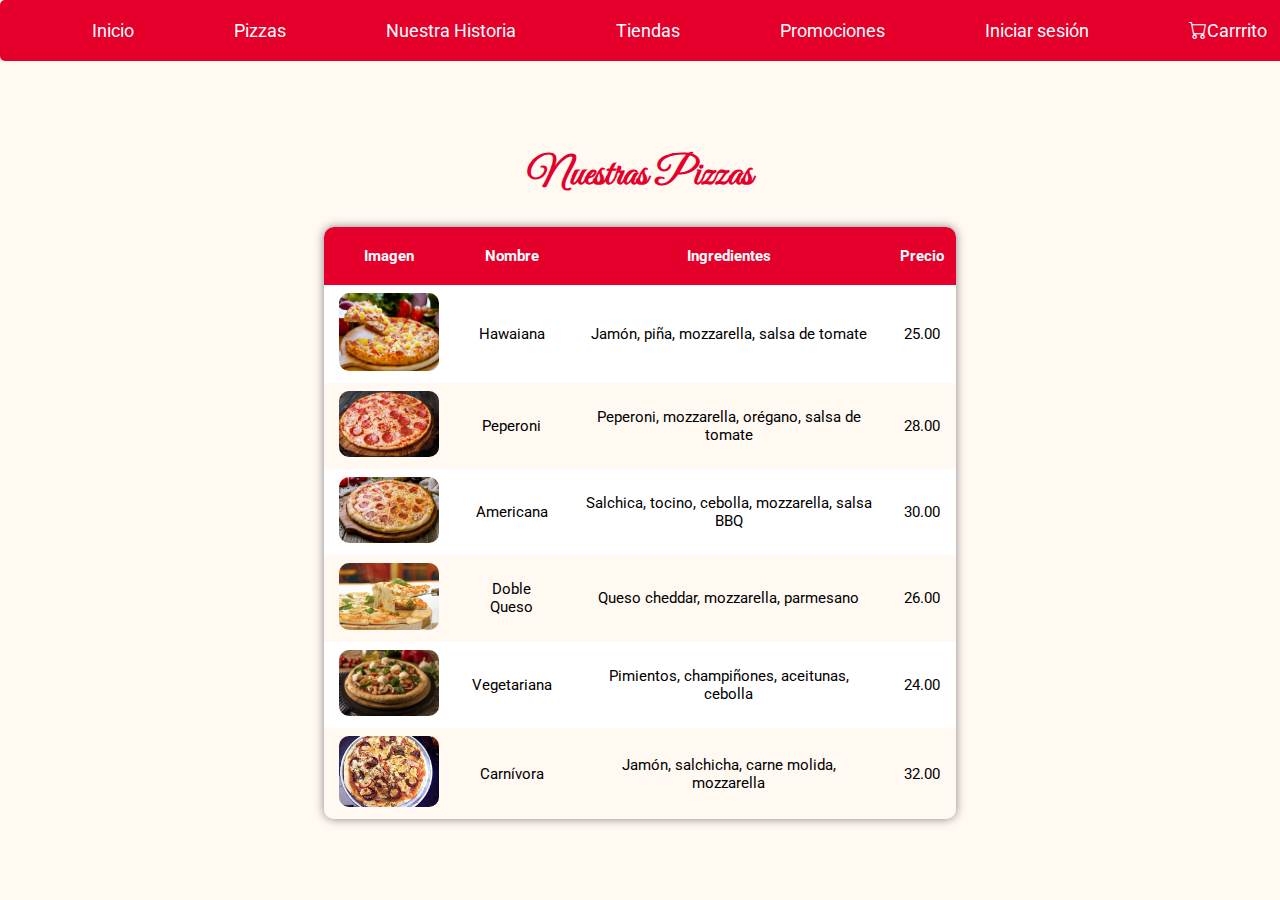
<file: index.html>
<!DOCTYPE html>
<html>
    <title>Pizzería Deliciosa</title>
    <link rel="stylesheet" href="Nuestras_Pizzas.css">
    <link rel="icon" href="imagenes/logo_senat.jpg" type="imagen/png">

    <body>

        <a href="https://wa.me/123456789" target="_blank" class="whatsapp-icon"><i class="bi bi-whatsapp"></i></div>
        
            <ul>
                <li><a href="Entregable.html">Inicio</a></li>
                <li><a href="#">Pizzas</a></li>
                <li><a href="Nuestra_Historia.html">Nuestra Historia</a></li>
                <li><a href="#">Tiendas</a></li>
                <li><a href="#">Promociones</a></li>
                <li><a href="Formulario.html">Iniciar sesión</a></li>
                <li><a href="#" class="carrito"><i class="bi bi-cart"></i>Carrrito</a></li>
            </ul>


        <h1>Nuestras Pizzas</h1>
        <table>
        <!--<caption>Nuestras Pizzas<br></caption>-->
            <tr>
                <th>Imagen</th>
                <th>Nombre</th>
                <th>Ingredientes</th>
                <th>Precio</th>
            </tr>
            <tr>
                <td><img src="imagenes/pizza_hawaiana.jpg"></td>
                <td>Hawaiana</td>
                <td>Jamón, piña, mozzarella, salsa de tomate</td>
                <td>25.00</td>
            </tr>
            <tr>
                <td><img src="imagenes/pizza_peperoni.jpg"></td>
                <td>Peperoni</td>
                <td>Peperoni, mozzarella, orégano, salsa de tomate</td>
                <td>28.00</td>
            </tr>
            <tr>
                <td><img src="imagenes/pizza_americana.jpg"></td>
                <td>Americana</td>
                <td>Salchica, tocino, cebolla, mozzarella, salsa BBQ</td>
                <td>30.00</td>
            </tr>
            <tr>
                <td><img src="imagenes/pizza_doble.jpg"></td>
                <td>Doble Queso</td>
                <td>Queso cheddar, mozzarella, parmesano</td>
                <td>26.00</td>
            </tr>
            <tr>
                <td><img src="imagenes/pizza_vegetariana.jpg"></td>
                <td>Vegetariana</td>
                <td>Pimientos, champiñones, aceitunas, cebolla</td>
                <td>24.00</td>
            </tr>
            <tr>
                <td><img src="imagenes/pizza_carnivora.jpg"></td>
                <td>Carnívora</td>
                <td>Jamón, salchicha, carne molida, mozzarella</td>
                <td>32.00</td>
            </tr>            
        </table>
    </body>
</html>
</file>
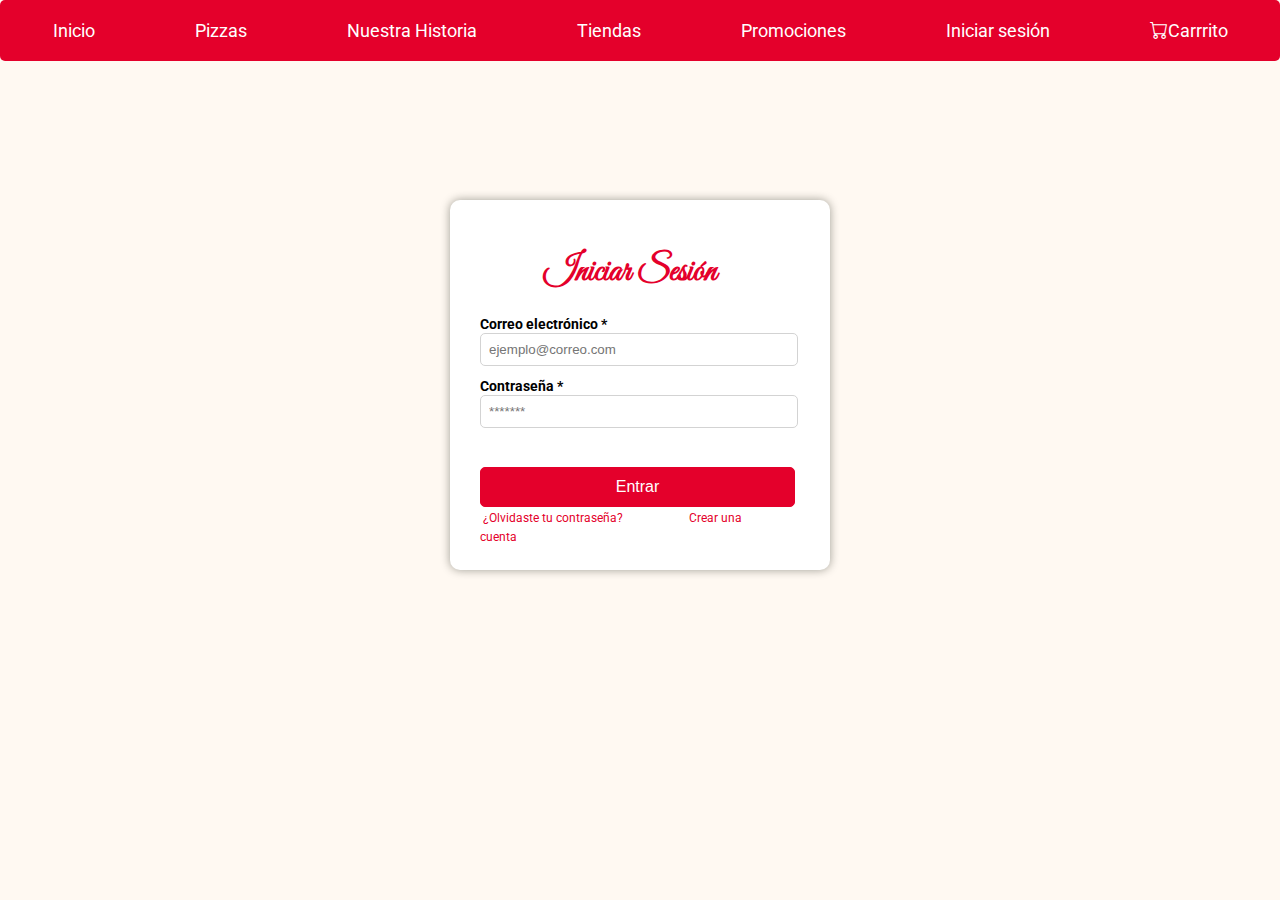
<file: Formulario.html>
<!DOCTYPE html>
<html>
    <link rel="stylesheet" href="Formulario.css">
    <title>SENATI</title>
    <body>
        <a href="https://wa.me/123456789" target="_blank" class="whatsapp-icon"><i class="bi bi-whatsapp"></i></div>
        
            <ul>
                <li><a href="index.html">Inicio</a></li>
                <li><a href="Nuestras_Pizzas.html">Pizzas</a></li>
                <li><a href="Nuestra_Historia.html">Nuestra Historia</a></li>
                <li><a href="#">Tiendas</a></li>
                <li><a href="#">Promociones</a></li>
                <li><a href="#">Iniciar sesión</a></li>
                <li><a href="#" class="carrito"><i class="bi bi-cart"></i>Carrrito</a></li>
            </ul>

        <form method="post" target="_blank" autocomplete="off">
            
            <section class="formulario">
            
                    <legend class="subtitulo"><b>Iniciar Sesión</b></legend>
                    <label for="Email"><b>Correo electrónico *</b></label><br>
                    <input class="entrada" type="email" id="Email" placeholder="ejemplo@correo.com" name="Email" required="true">
                    <label for="Password"><b>Contraseña *</b></label><br>
                    <input class="entrada" type="password" id="Password" placeholder="*******" name="Password" required="true"><br><br>

                    <input class="enviar" type="submit" value="Entrar">

                    <a class="extras" href="#">¿Olvidaste tu contraseña?</a>
                    <a id="espacio">espacio</a>
                    <a class="extras" href="#">Crear una cuenta</a>

            
            </section>   
        </form>
    </body>
</html>
</file>
<file: Nuestras_Pizzas.css>
@import url('https://fonts.googleapis.com/css2?family=Great+Vibes&family=Roboto:ital,wght@0,100..900;1,100..900&display=swap');
@import url("https://cdn.jsdelivr.net/npm/bootstrap-icons@1.11.3/font/bootstrap-icons.min.css");

h1{
    text-align: center;
    font-family: Arial;
    font-size: 40px;
    color: #e4002b;
    font-family: "Great Vibes";
}

body{
    text-align: center;
    background-color: #fff9f2;
    margin-top: 150px;
}

table,td,th{  
    text-align: center;
    padding: 8px 15px 8px 15px;
    font-size: 12px;
    font-family: "Roboto";
    
}

img{
    width: 100px;
    border-radius: 10px;
}

th{
    color: white;
    background-color: #e4002b;
    padding: 20px 12px 20px 12px;
    font-size: 15px;
    font-family: "Roboto";
}

td{
    font-size: 15px;
    font-family: "Roboto";
}

table{
    border-radius: 10px;
    width: 50%;
    height: 80%;
    margin: auto;
    border-collapse: collapse;
    overflow: hidden;
    border-radius: 15px;
    box-shadow: 0px 0px 10px rgba(15, 8, 21, 0.5);
}

table{
    border-radius: 10px;
}

/*caption{
    color: crimson;
    font-family: Arial;
    font-size: 20px;
    text-align: center;
    margin-bottom: 10px;
}*/

tr:nth-child(even){
    background-color: white;
}

tr:nth-child(odd){
    background-color: #fff9f2;
}

ul{
    position: fixed;
    color: white;
    background-color: #e4002b;
    display: flex;
    list-style-type: none;
    justify-content: center;
    font-size: 18px;
    border-radius: 5px;
    margin: auto;
    width: 99.9%;
    font-family: "Roboto";
}

.whatsapp-icon{
    position: fixed;
    width: 200px;
    height: 100px;
    top: 880px;
    left: 1750px;
    font-size: 40px;
    color:lightgreen
}

a{
    text-decoration: none;
    color: white;
}

li{
    padding: 20px 50px 20px 50px;
}

li:hover{
    background-color: gold ;
    border-radius: 20px;
    margin: 10px 10px 10px 10px;
}

*{
    top:0px;
    left: 0px;
}
</file>
<file: Formulario.css>
@import url('https://fonts.googleapis.com/css2?family=Great+Vibes&family=Roboto:ital,wght@0,100..900;1,100..900&display=swap');
@import url("https://cdn.jsdelivr.net/npm/bootstrap-icons@1.11.3/font/bootstrap-icons.min.css");
label{
    font-size: 14px;
}

body{
    background-color: #fff9f2;
}

*{
    margin: 0px;
    padding: 0px;
}

.formulario{
    width: 300px;
    height: 340px;
    background-color: white;
    padding: 30px 50px 0px 30px;
    margin: auto;
    margin-top: 200px;
    border-radius: 10px;
    font-family: "Roboto";
    flex: auto;
    box-shadow: 0px 0px 10px rgba(15,21,8,0.4);
}

.entrada{
    width: 100%;
    background-color: white;
    font-family: Arial;
    padding: 8px;
    border-radius: 5px;
    margin-bottom: 10px;
    border: 1px solid lightgrey;
    color: black;
}

.enviar{
    width: 105%;
    height: 40px;
    font-size: 16px;
    padding: 2px;
    text-align: center;
    border-radius: 5px;
    padding: 5px;
    color:white;
    border: 1px solid #e4002b;
    background-color: #e4002b;
    font-family: Arial;
    margin-top: 10px;
}

legend{
    text-align: center;
    font-size: 35px;
    margin: 10px;
    padding: 10px;
    color: #e4002b;
    font-family: "Great Vibes";
}

.extras{
    text-decoration: none;
    color: #e4002b;
    font-size: 12px;
    margin-left: 3px;
}

#espacio{
    color:white;
    
}



ul{
    position: fixed;
    color: white;
    background-color: #e4002b;
    display: flex;
    list-style-type: none;
    justify-content: center;
    font-size: 18px;
    border-radius: 5px;
    margin: auto;
    width: 100%;
    font-family: "Roboto";
}

.whatsapp-icon{
    position: fixed;
    width: 200px;
    height: 100px;
    top: 880px;
    left: 1750px;
    font-size: 40px;
    color:lightgreen
}

a{
    text-decoration: none;
    color: white;
}

li{
    padding: 20px 50px 20px 50px;
}

li:hover{
    background-color: gold ;
    border-radius: 20px;
    margin: 10px 10px 10px 10px;
}

.enviar:hover{
    background-color: #f7bc00;
}

*{
    top:0px;
    
}
</file>
